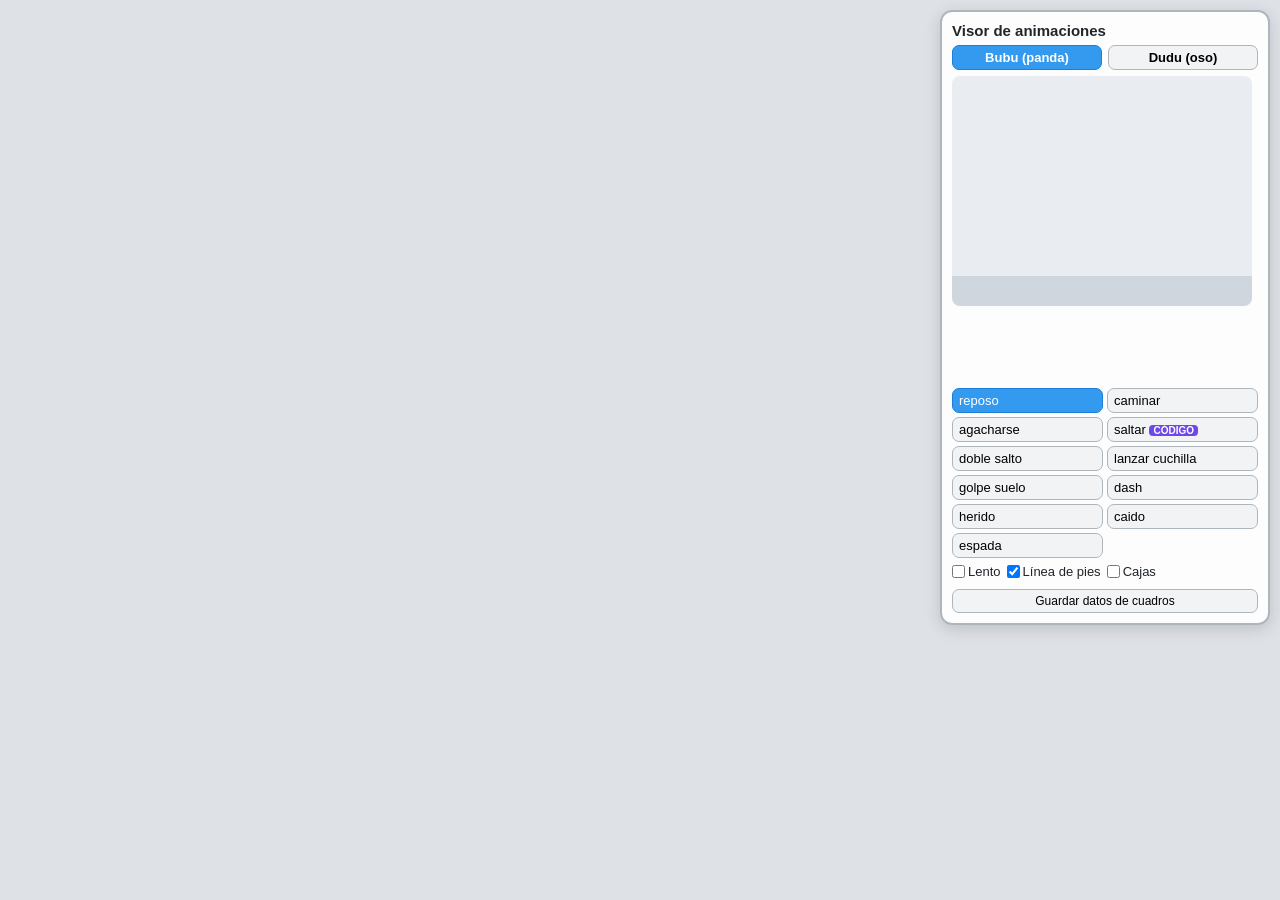
<file: prueba-personajes.html>
<!DOCTYPE html>
<html lang="es">
<head>
  <meta charset="UTF-8">
  <meta name="robots" content="noindex, nofollow">
  <meta name="viewport" content="width=device-width, initial-scale=1">
  <title>Prueba de personajes - Bubu y Dudu</title>
  <style>
    * { box-sizing: border-box; margin: 0; padding: 0; }
    html, body { width: 100%; height: 100%; overflow: hidden; background: #dee2e6; font-family: "Trebuchet MS", Arial, sans-serif; }
    #lienzo-prueba { position: absolute; left: 0; top: 0; display: block; }
    .oculto { display: none !important; }
    #cargando { position: absolute; inset: 0; display: flex; align-items: center; justify-content: center; font-size: 22px; color: #495057; }
    #aviso-file { position: absolute; left: 12px; top: 12px; max-width: 420px; background: #fff3bf; border: 2px solid #f08c00; border-radius: 10px; padding: 8px 12px; font-size: 13px; }
    #visor { position: absolute; right: 10px; top: 10px; width: 330px; overflow-x: hidden; max-height: calc(100% - 20px); overflow-y: auto; background: rgba(255,255,255,0.95); border: 2px solid #adb5bd; border-radius: 12px; padding: 10px; font-size: 13px; color: #212529; box-shadow: 0 4px 16px rgba(0,0,0,0.15); }
    .visor-titulo { font-weight: bold; font-size: 15px; margin-bottom: 6px; }
    .fila { display: flex; gap: 6px; flex-wrap: wrap; margin: 6px 0; }
    #visor canvas { width: 300px; height: 230px; border-radius: 8px; display: block; }
    #visor-info { margin: 6px 0; line-height: 1.45; min-height: 70px; }
    .botones-anim { display: grid; grid-template-columns: 1fr 1fr; gap: 4px; }
    button { font: inherit; cursor: pointer; border: 1px solid #adb5bd; background: #f1f3f5; border-radius: 7px; padding: 4px 6px; text-align: left; }
    button.activo { background: #339af0; color: #fff; border-color: #1c7ed6; }
    .sel-pj { flex: 1; text-align: center; font-weight: bold; }
    .btn-chico { margin-top: 4px; width: 100%; text-align: center; font-size: 12px; }
    .opciones label { display: flex; align-items: center; gap: 3px; cursor: pointer; }
    b.falta { color: #fff; background: #e03131; border-radius: 4px; padding: 0 4px; font-size: 10px; }
    b.cod { color: #fff; background: #7048e8; border-radius: 4px; padding: 0 4px; font-size: 10px; }
    b.prov, .prov { color: #fff; background: #f08c00; border-radius: 4px; padding: 0 4px; font-size: 10px; }
    .aviso { color: #c92a2a; }
    .nota { color: #5f3dc4; }
  </style>
</head>
<body>
  <canvas id="lienzo-prueba"></canvas>
  <div id="cargando">Cargando hojas de sprites…</div>
  <div id="aviso-file" class="oculto">
    Abriste la página con doble clic: el navegador no deja leer los píxeles, así que se usan los cuadros guardados en
    <code>js/prueba/cuadros_datos.js</code>. Para detectarlos en vivo, usa un servidor local
    (<code>python -m http.server</code>).
  </div>
  <div id="visor"></div>

  <!-- Solo los personajes: no se usan efectos, fondos, enemigos, interfaz, tienda ni combos -->
  <script src="js/prueba/animaciones.js"></script>
  <script src="js/prueba/cuadros_datos.js"></script>
  <script src="js/prueba/cuadros.js"></script>
  <script src="js/prueba/personaje.js"></script>
  <script src="js/prueba/visor.js"></script>
  <script src="js/prueba/prueba.js"></script>
</body>
</html>
</file>
